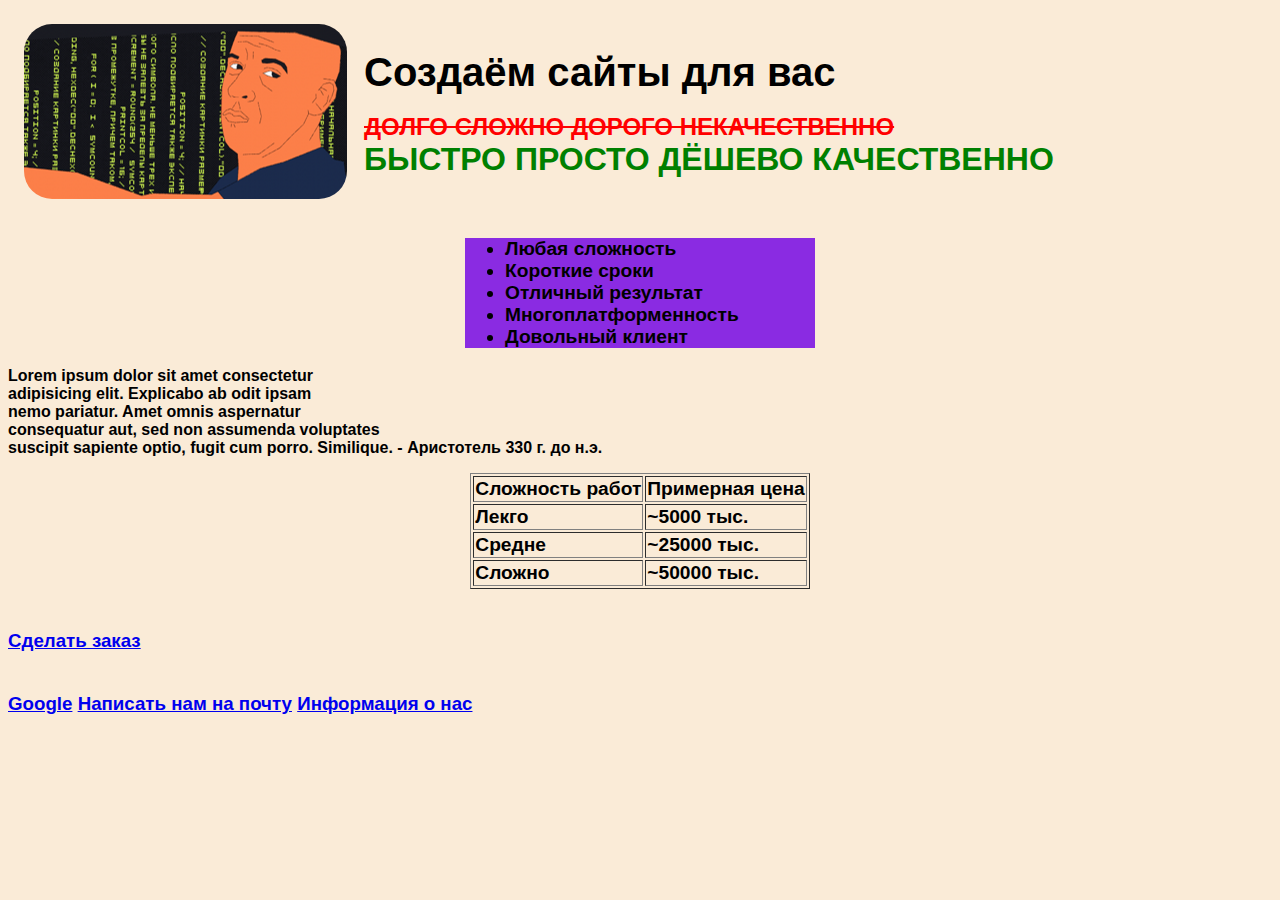
<file: index.html>
<!DOCTYPE html>
<html lang="en">
<head>
    <meta charset="UTF-8">
    <meta http-equiv="X-UA-Compatible" content="IE=edge">
    <meta name="viewport" content="width=device-width, initial-scale=1.0">
    <link
href="https://cdn.jsdelivr.net/npm/bootstrap@5.2.1/dist/css/bootstrap.min.css"
rel="stylesheet"
integrity="sha384-iYQeCzEYFbKjA/T2uDLTpkwGzCiq6soy8tYaI1GyVh/UjpbCx/TYkiZhlZB6+fzT"
crossorigin="anonymous"
/>
    <link href="styles.css"
    rel="stylesheet" />
    <title>Главная страница</title>
</head>
<body>
    <div class="container text-center my-5"> 
    <div class="row">
    <div class="col-lg--6 mx-auto"> 
    <table cellspacing="15">
    <tr>
        <td>
    <img src="Vindisel.png" alt="Картинка красивого мужчины" 
    class="vindiselphoto" />
        </td>
        <td>
<b class="creatingsitesforyou">
    Создаём сайты для вас
</b><br><br>
<b class="badthings">
    ДОЛГО СЛОЖНО ДОРОГО НЕКАЧЕСТВЕННО
</b><br>
<b class="goodthings">
    БЫСТРО ПРОСТО ДЁШЕВО КАЧЕСТВЕННО
</b><br>
</td>
</table>
<big>
    <div class="mycontainer">
<ul>
    <li ><b>Любая сложность</b></li>
    <li><b>Короткие сроки</b></li>
    <li><b>Отличный результат</b></li>
    <li><b>Многоплатформенность</b></li>
    <li><b>Довольный клиент</b></li>
</ul>
</div>


</big>
        <p class="fw-light">Lorem ipsum dolor sit amet consectetur<br>
            adipisicing elit. Explicabo ab odit ipsam<br>
            nemo pariatur. Amet omnis aspernatur<br>
            consequatur aut, sed non assumenda voluptates<br>
            suscipit sapiente optio, fugit cum porro. Similique. - Аристотель 330 г. до н.э.</p>
            <big><table border="1" class="pricestable">
            <thead>
                <tr>
                    <th>Сложность работ</th>
                    <th>Примерная цена</th>
                </tr>
            </thead>
            <tbody>
                <tr>
                    <td>Лекго</td>
                    <td>~5000 тыс.</td>
                </tr>
                <tr>
                    <td>Средне</td>
                    <td>~25000 тыс.</td>
                </tr>
                <tr>
                    <td>Сложно</td>
                    <td>~50000 тыс.</td>
                </tr>
            </tbody>
            <tfoot>

            </tfoot>
        </table></big>
    <h3>
        <br> 
    
    <a class="btn btn-dark" href="creatingorder.html" target="_blank">
    <b>Сделать заказ</b>
    </a>
<br> 
<br> 
<p align="left">
<a class="btn btn-primary" href="https://google.com" title="Перейти в Google" target="_blank"><b>Google</b></a> 
<a class="btn btn-warning" href="mailto:PomiDoR_Sr@mail.ru"><b>Написать нам на почту</b></a></b> 
<a class="btn btn-info" href="aboutus.html" title="Узнать о нас" target="_self"><b>Информация о нас</b></a>
</p>  
</h3>
</div>
</div>
</div>
</body>
</html>
</file>
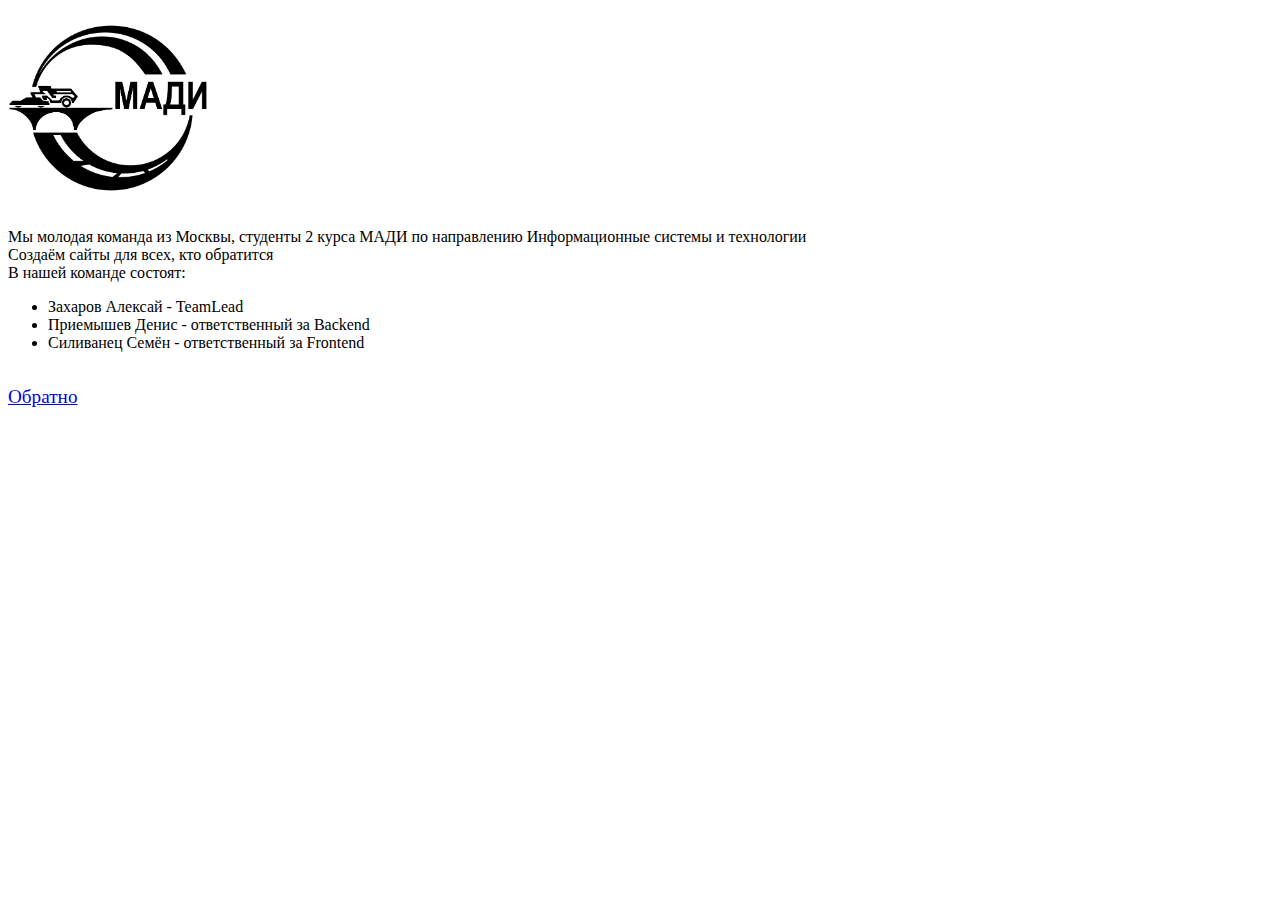
<file: aboutus.html>
<!DOCTYPE html>
<html lang="en">
<head>
    <meta charset="UTF-8">
    <meta http-equiv="X-UA-Compatible" content="IE=edge">
    <meta name="viewport" content="width=device-width, initial-scale=1.0">
    <title>Document</title>
</head>
<body>
    <img src="madi2500.png" height="200px">
    <p>Мы молодая команда из Москвы, студенты 2 курса МАДИ по направлению
        Информационные системы и технологии<br>
        Создаём сайты для всех, кто обратится<br>
        В нашей команде состоят:<br>
        <ul>
            <li>Захаров Алексай - TeamLead</li>
            <li>Приемышев Денис - ответственный за Backend</li>
            <li>Силиванец Семён - ответственный за Frontend</li>
        </ul><br>
        <big><a href="index.html" title="Вернуться на главную страницу">Обратно</a></big>
    </p>
</body>
</html>
</file>
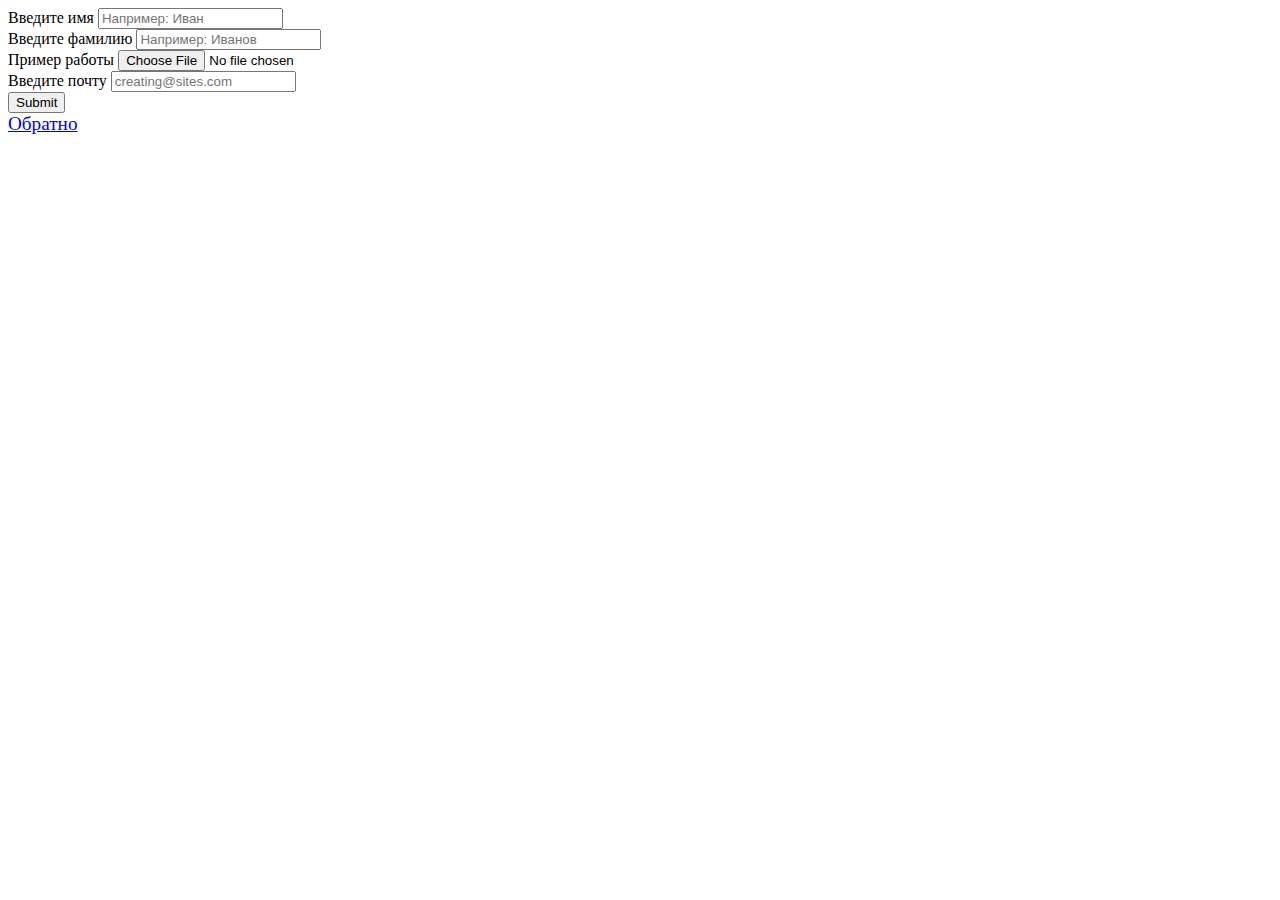
<file: creatingorder.html>
<!DOCTYPE html>
<html lang="en">
<head>
    <meta charset="UTF-8">
    <meta http-equiv="X-UA-Compatible" content="IE=edge">
    <meta name="viewport" content="width=device-width, initial-scale=1.0">
    <title>Document</title>
</head>
<body>
    <label>Введите имя</label>
    <input type="text"
    placeholder="Например: Иван"
    name="user_name"><br>
    <label>Введите фамилию</label>
    <input type="text"
    placeholder="Например: Иванов"
    name="user_surname"><br>
    <label>Пример работы</label>
    <input type="file"
    name="user_sitefile"><br>
    <label>Введите почту</label>
    <input type="email"
    placeholder="creating@sites.com"
    name="user_email"><br>
    <input type="submit"><br>
    <big><a href="index.html" title="Вернуться на главную страницу">Обратно</a></big>
</body>
</html>
</file>
<file: styles.css>
body {
    background-color: antiquewhite;
}
body{
    font-weight: bold;
    font-family: 'Roboto', 
    sans-serif;
}
.vindiselphoto{
    border-radius: 28px;
    width: 100%;
}
.creatingsitesforyou{
    font-size: 40px;
}
.badthings{
    color: red;
    font-size: 150%;
    text-decoration: line-through;
}
.goodthings{
    font-size: 200%;
    color: green;
}
.mycontainer{
    width: 350px;
    background-color:blueviolet;
    margin: auto;
}
.pricestable{
    margin:auto;
}
</file>
